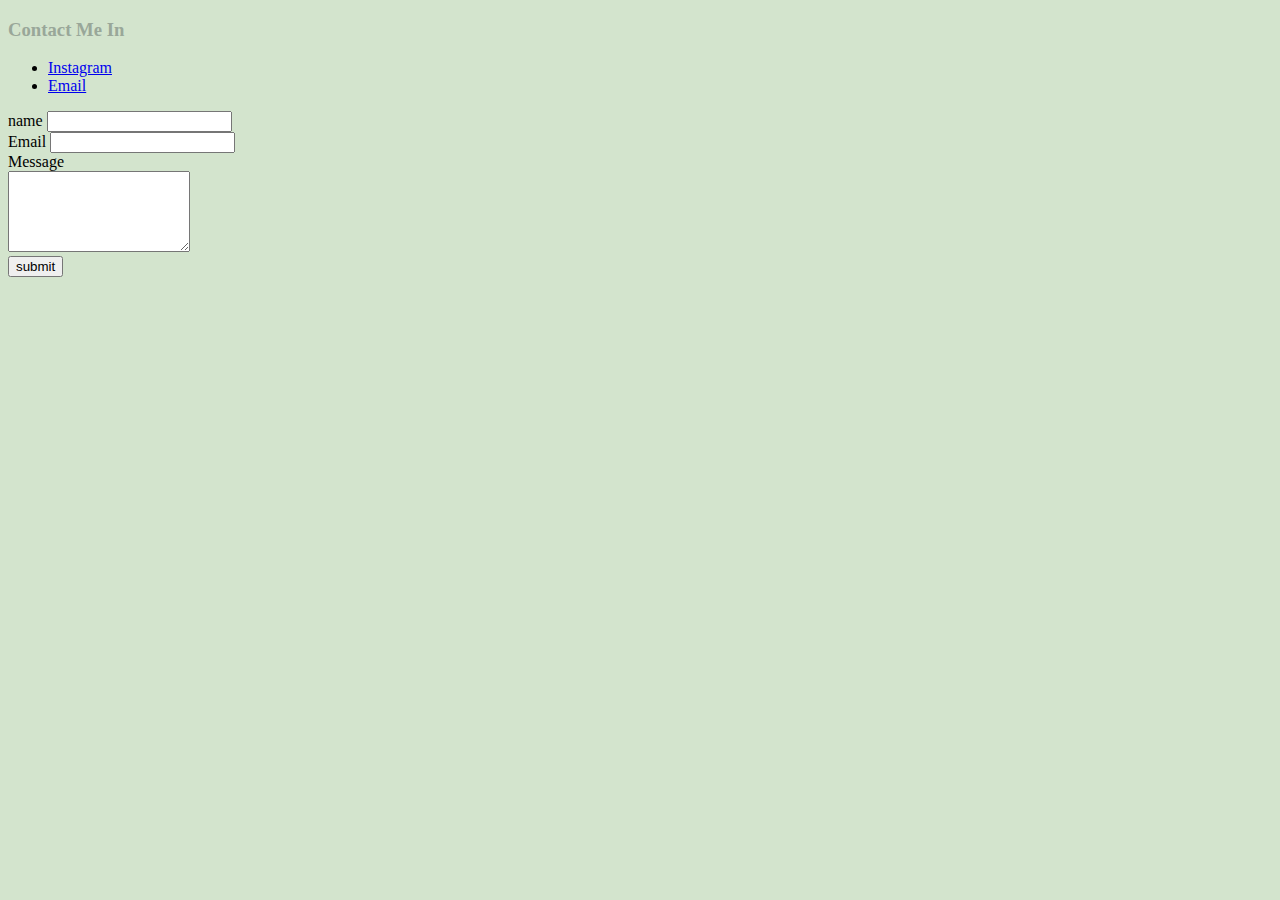
<file: contact_me.html>
<!DOCTYPE html>
<html lang="en" dir="ltr">
  <head>
    <meta charset="utf-8">
    <title>Contacts</title>
    <link rel="stylesheet" href="css/style.css">
  </head>
  <body>
     <h3>Contact Me In</h3>
    <ul>
       <li><a href="https://www.instagram.com/direct/t/340282366841710300949128177373381521079">Instagram</a></li>
       <li><a href="https://mail.google.com/mail/u/0/?tab=rm&ogbl#inbox">Email</a></li>
    </ul>
    <form  action="mailto:tomintj7@gmail.com" method="post" enctype="text/plain">
      <label for="">name</label>
      <input type="text" name="name" value="">
      <br>
      <label for="">Email</label>
      <input type="email" name="email" value="">
      <br>
      <label for="">Message</label><br>
      <textarea name="message" rows="5" cols="20"></textarea>
      <br>
      <input type="submit" name="submit" value="submit">
    </form>
  </body>
</html>
</file>
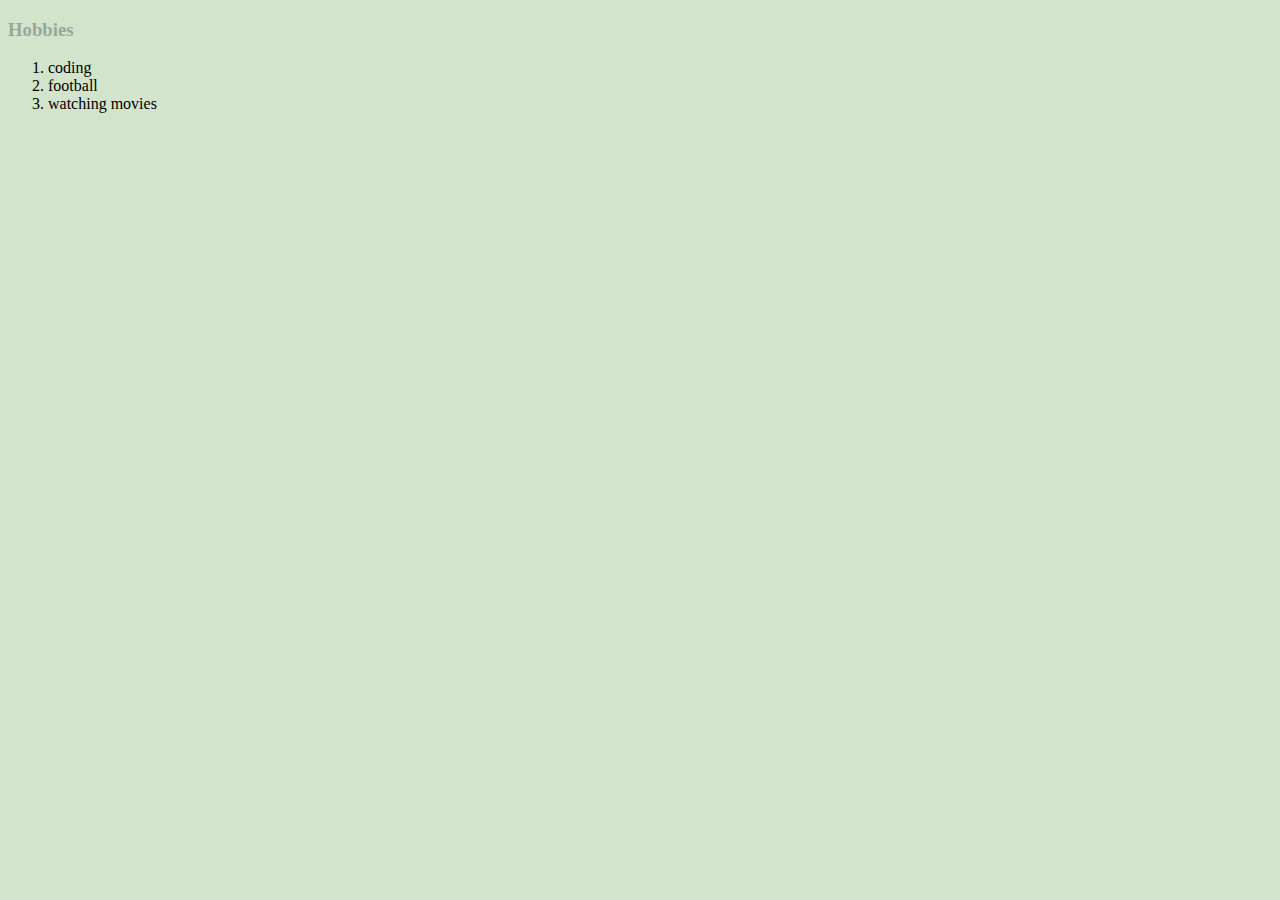
<file: hobbies.html>
<!DOCTYPE html>
<html lang="en" dir="ltr">
  <head>
    <meta charset="utf-8">
    <title>Hobbies</title>
    <link rel="stylesheet" href="css/style.css">
  </head>
  <body>
    <h3>Hobbies</h3>
    <ol>
      <li>coding</li>
      <li>football</li>
      <li>watching movies</li>
    </ol>
  </body>
</html>
</file>
<file: css/style.css>
body{
  background-color: #D3E4CD;
}
hr{
  width: 5%;
  border-width: 5px;
  border-style: none;
  border-color: grey;
  border-top-style: dotted;
}
h1,h3{
  color: #99A799;
}
</file>
